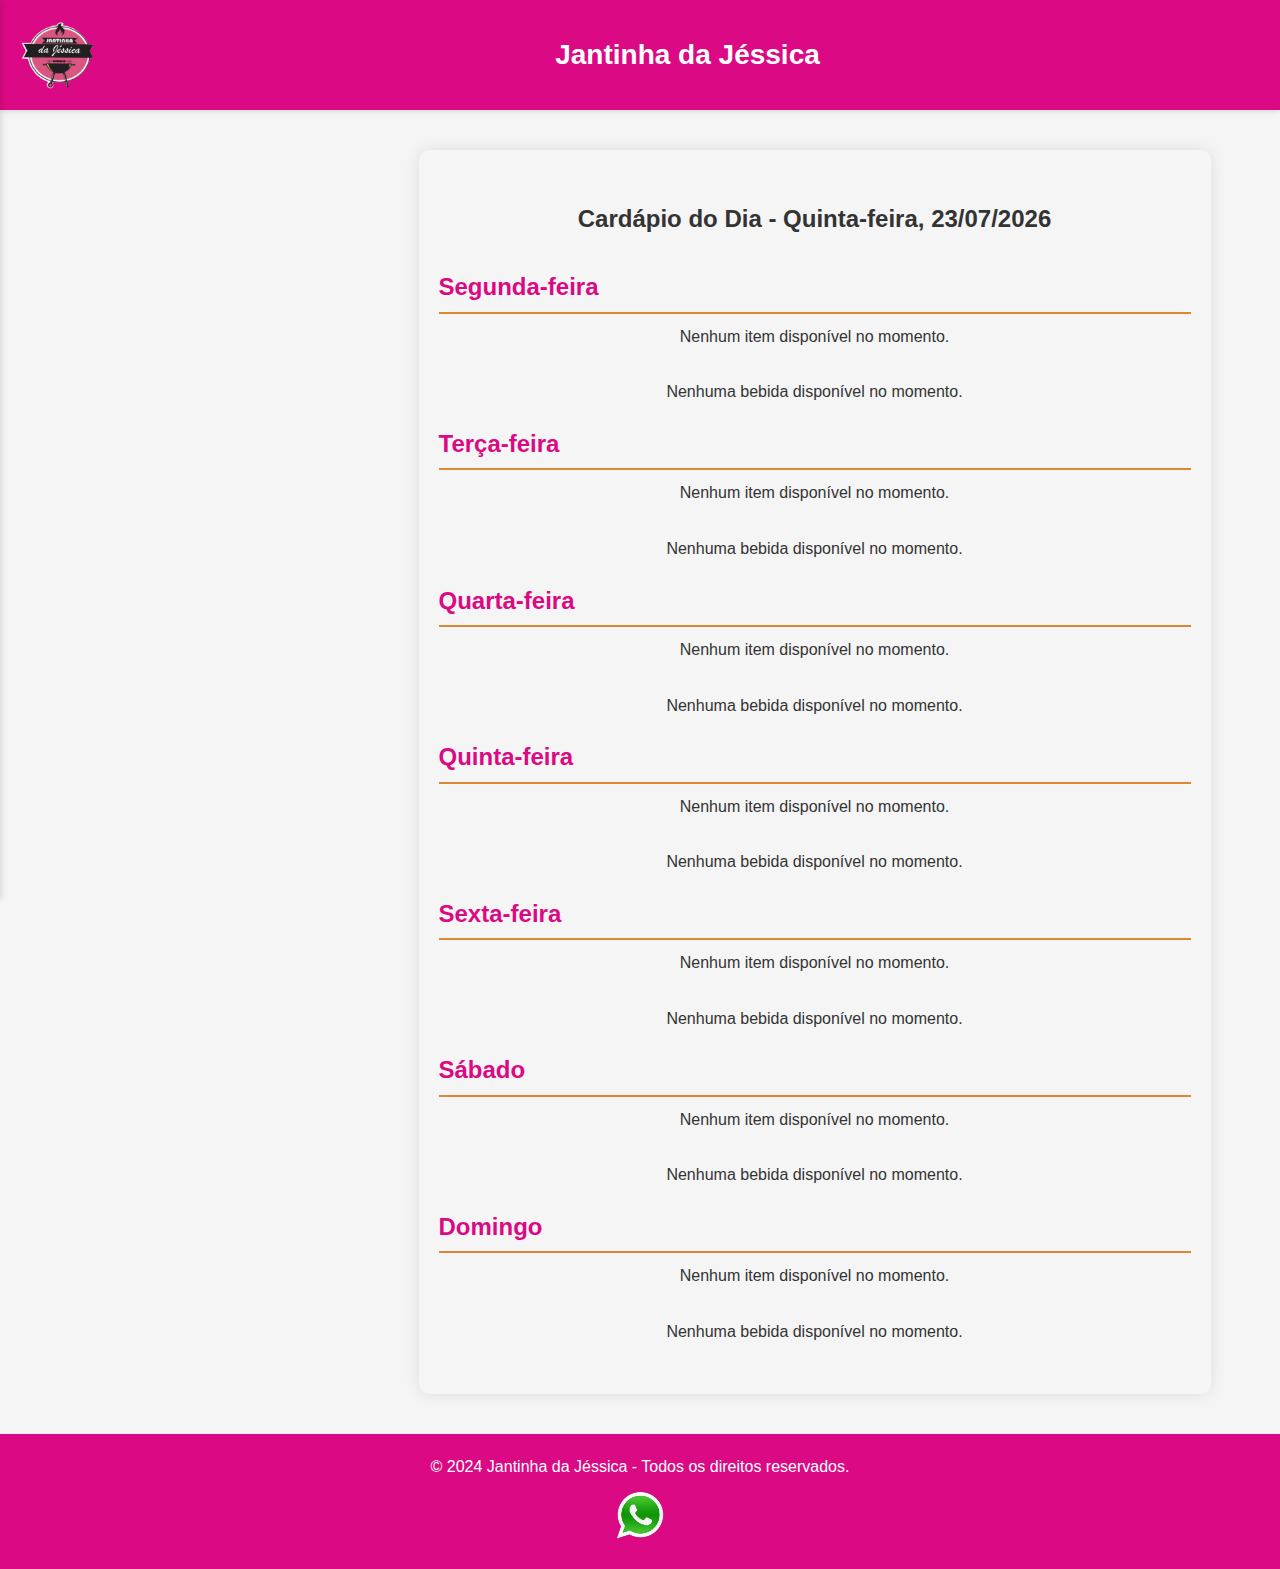
<file: index.html>
<!DOCTYPE html>
<html lang="pt-BR">
<head>
    <meta charset="UTF-8">
    <meta name="viewport" content="width=device-width, initial-scale=1.0">
    <link rel="stylesheet" href="cardapio.css">
    <title>Jantinha da Jéssica</title>
</head>
<body>
    <header>
        <div class="logo">
            <img src="jantinha.png" alt="Logo Jantinha da Jéssica" class="menu-icon" id="toggleSidebar">
        </div>
        <h1 class="titulo">Jantinha da Jéssica</h1>
    </header>

    <!-- Barra Lateral -->
    <nav id="sidebar" class="sidebar">
        <button id="closeSidebar" class="fechar-barra">✖ Sair</button>
        <ul>
            <li><a href="senha.html">adm</a></li>
            <!-- Outros links podem ser adicionados aqui -->
        </ul>
    </nav>

    <!-- Conteúdo Principal -->
    <div id="main-content" class="main-content">
        <section id="menu">
            <h2>Cardápio do Dia - <span id="data-atual"></span></h2>

            <!-- Estrutura para dias da semana -->
            <div class="dia">
                <h3>Segunda-feira</h3>
                <div class="menu-items" id="comidas-segunda"></div>
                <div class="bebidas-items" id="bebidas-segunda"></div>
            </div>
            <div class="dia">
                <h3>Terça-feira</h3>
                <div class="menu-items" id="comidas-terca"></div>
                <div class="bebidas-items" id="bebidas-terca"></div>
            </div>
            <div class="dia">
                <h3>Quarta-feira</h3>
                <div class="menu-items" id="comidas-quarta"></div>
                <div class="bebidas-items" id="bebidas-quarta"></div>
            </div>
            <div class="dia">
                <h3>Quinta-feira</h3>
                <div class="menu-items" id="comidas-quinta"></div>
                <div class="bebidas-items" id="bebidas-quinta"></div>
            </div>
            <div class="dia">
                <h3>Sexta-feira</h3>
                <div class="menu-items" id="comidas-sexta"></div>
                <div class="bebidas-items" id="bebidas-sexta"></div>
            </div>
            <div class="dia">
                <h3>Sábado</h3>
                <div class="menu-items" id="comidas-sabado"></div>
                <div class="bebidas-items" id="bebidas-sabado"></div>
            </div>
            <div class="dia">
                <h3>Domingo</h3>
                <div class="menu-items" id="comidas-domingo"></div>
                <div class="bebidas-items" id="bebidas-domingo"></div>
            </div>
        </section>
    </div>

    <footer id="contato" class="footer">
        <p>&copy; 2024 Jantinha da Jéssica - Todos os direitos reservados.</p>
        <a href="https://wa.me/5563992968988" target="_blank">
            <img src="whatsapp.png" alt="WhatsApp" class="whatsapp-icon">
        </a>
    </footer>

    <!-- Script para redirecionar ao clicar em "Finalizar Pedido" -->
    <script src="cardapio.js"></script>
    <script>
        // Adiciona o dia da semana e a data atual
        const diasDaSemana = ["Domingo", "Segunda-feira", "Terça-feira", "Quarta-feira", "Quinta-feira", "Sexta-feira", "Sábado"];
        const dataAtual = new Date();
        const diaDaSemana = diasDaSemana[dataAtual.getDay()];
        const dataFormatada = `${diaDaSemana}, ${dataAtual.toLocaleDateString('pt-BR')}`;
        document.getElementById('data-atual').textContent = dataFormatada;
    </script>
</body>
</html>
</file>
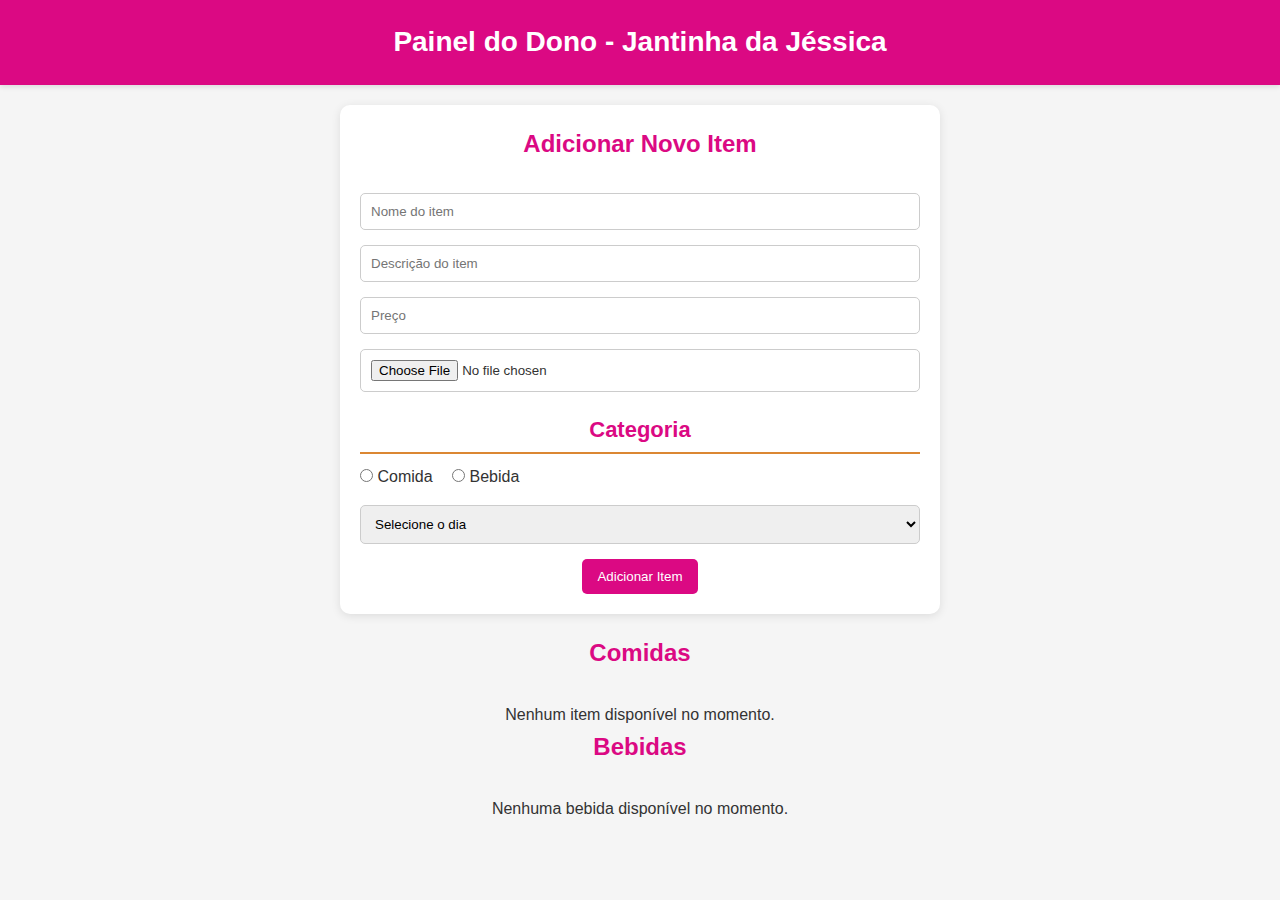
<file: dono.html>
<!DOCTYPE html>
<html lang="pt-BR">
<head>
    <meta charset="UTF-8">
    <meta name="viewport" content="width=device-width, initial-scale=1.0">
    <link rel="stylesheet" href="dono.css">
    <title>Painel do Dono</title>
</head>
<body>
    <header>
        <h1>Painel do Dono - Jantinha da Jéssica</h1>
    </header>

    <!-- Formulário para adicionar novos itens -->
    <div class="form-container">
        <h2>Adicionar Novo Item</h2>
        <form id="adicionar-item-form">
            <div class="input-group">
                <input type="text" id="nome" placeholder="Nome do item" required>
            </div>
            <div class="input-group">
                <input type="text" id="descricao" placeholder="Descrição do item" required>
            </div>
            <div class="input-group">
                <input type="number" id="preco" placeholder="Preço" required>
            </div>
            <div class="input-group">
                <input type="file" id="imagem" accept="image/*" required>
            </div>

            <div class="categoria-container">
                <h3>Categoria</h3>
                <label>
                    <input type="radio" name="categoria" value="comida" required> Comida
                </label>
                <label>
                    <input type="radio" name="categoria" value="bebida" required> Bebida
                </label>
            </div>

            <div class="input-group">
                <select id="dia" required>
                    <option value="">Selecione o dia</option>
                    <option value="segunda-feira">Segunda-feira</option>
                    <option value="terça-feira">Terça-feira</option>
                    <option value="quarta-feira">Quarta-feira</option>
                    <option value="quinta-feira">Quinta-feira</option>
                    <option value="sexta-feira">Sexta-feira</option>
                    <option value="sábado">Sábado</option>
                    <option value="domingo">Domingo</option>
                </select>
            </div>

            <button type="submit" id="adicionar-item">Adicionar Item</button>
        </form>
    </div>

    <!-- Seções para exibir comidas e bebidas -->
    <div class="items-container">
        <h2>Comidas</h2>
        <div id="comidas-items" class="items-list"></div>

        <h2>Bebidas</h2>
        <div id="bebidas-items" class="items-list"></div>
    </div>

    <script src="dono.js"></script>
</body>
</html>
</file>
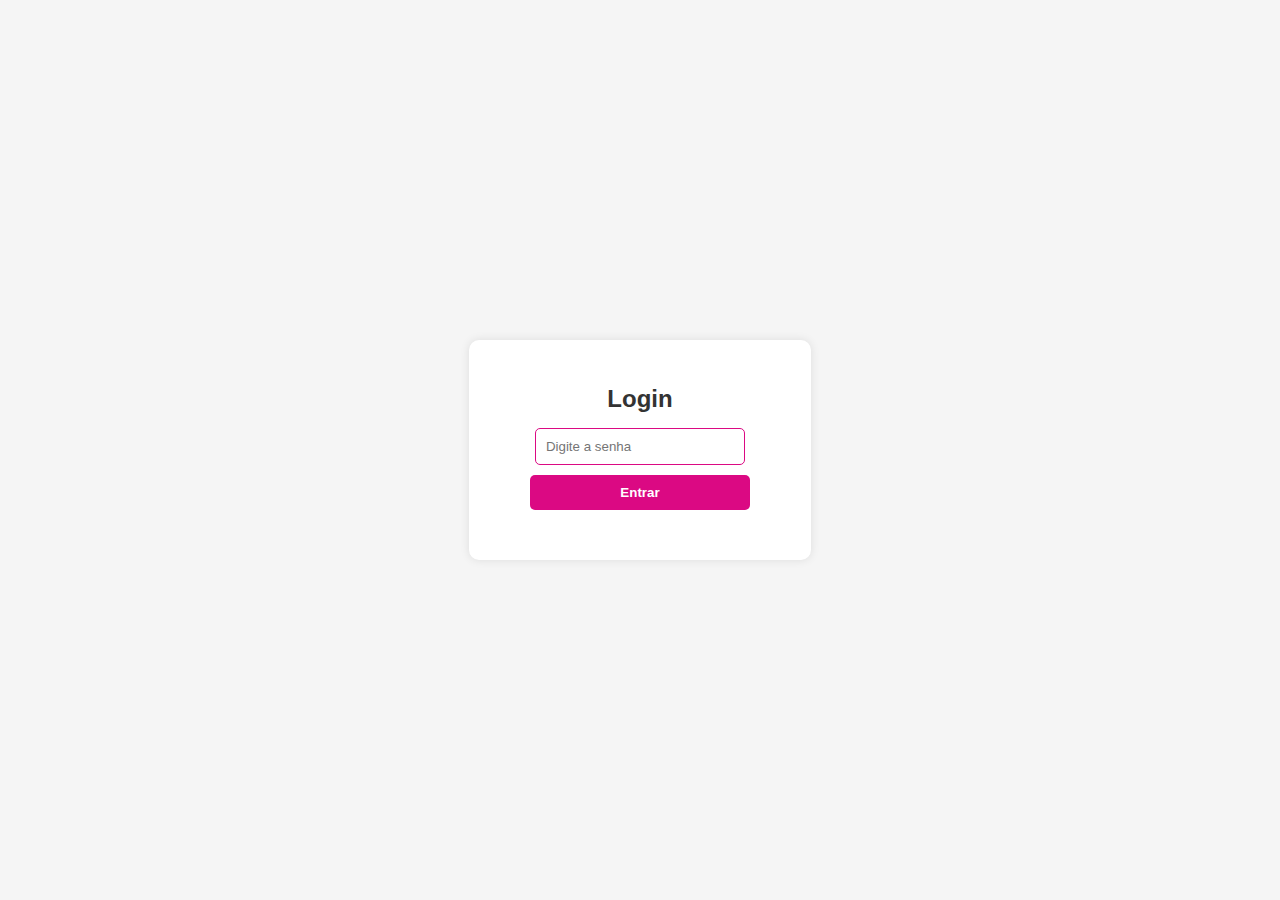
<file: senha.html>
<!DOCTYPE html>
<html lang="pt-BR">

<head>
  <meta charset="UTF-8">
  <meta name="viewport" content="width=device-width, initial-scale=1.0">
  <link rel="stylesheet" href="senha.css">
  <title>Login</title>
</head>



<div class="login-container">
  <h2>Login</h2>
  <input type="password" id="password" placeholder="Digite a senha" required>
  <button onclick="login()">Entrar</button>
  <p id="error-message"></p>
</div>
<script src="senha.js"></script>
</body>

</html>
</file>
<file: cardapio.css>
/* Estilos gerais */
* {
    margin: 0;
    padding: 0;
    box-sizing: border-box;
}

body {
    font-family: 'Arial', sans-serif;
    background-color: #f5f5f5; /* Cor do fundo da página */
    color: #333;
    line-height: 1.6;
}

/* Cabeçalho */
header {
    background-color: #db0983; /* Rosa da logo */
    color: #ffffff; /* Texto branco */
    padding: 20px;
    display: flex; /* Define um contêiner flexível */
    align-items: center; /* Alinha verticalmente os itens */
    justify-content: space-between; /* Cria espaço entre as partes */
    box-shadow: 0 2px 5px rgba(0, 0, 0, 0.1); /* Sombra abaixo do cabeçalho */
}

header .logo {
    display: flex;
    align-items: center;
}

header .menu-icon {
    width: 80px; /* Tamanho da logo */
    height: auto; /* Mantém a proporção da imagem */
    cursor: pointer; /* Indica que é clicável */
    margin-right: 15px; /* Espaçamento entre a imagem e o título */
}

header h1 {
    flex-grow: 1; /* Faz o título ocupar todo o espaço disponível */
    text-align: center; /* Centraliza o texto */
    margin: 0; /* Remove margens padrão do h1 */
    font-size: 28px; /* Tamanho do título */
    font-weight: bold; /* Negrito para o título */
}

/* Menu de navegação */
header nav ul {
    list-style: none;
    padding: 0;
}

header nav ul li {
    display: inline;
    margin: 0 15px;
}

header nav ul li a {
    color: #ffffff; /* Link em branco */
    text-decoration: none;
    font-weight: bold;
    transition: color 0.3s; /* Efeito de transição suave */
}

header nav ul li a:hover {
    color: #ffd600; /* Cor do link ao passar o mouse */
}

/* Barra lateral fixa */
.sidebar {
    position: fixed;
    top: 0;
    left: -250px; /* Inicialmente oculta */
    height: 100vh;
    width: 250px;
    background-color: #f0f0f0;
    padding: 20px;
    box-shadow: 2px 0 5px rgba(0, 0, 0, 0.1);
    transition: left 0.3s; /* Animação ao abrir */
    z-index: 1000; /* Fica acima do conteúdo */
}

.sidebar.active {
    left: 0; /* Exibe a barra lateral */
}

.sidebar ul {
    list-style: none;
    padding: 0;
}

.sidebar li {
    margin: 20px 0;
}

.sidebar a {
    text-decoration: none;
    color: #333;
    font-weight: bold;
    display: block;
    padding: 10px;
    background-color: #db0983; /* Cor de fundo do link */
    color: #ffffff; /* Cor do texto */
    border-radius: 5px;
    transition: background-color 0.3s; /* Efeito de transição suave */
}

.sidebar a:hover {
    background-color: #b61d1d; /* Cor ao passar o mouse */
}

/* Conteúdo Principal */
.main-content {
    margin-left: 250px; /* Ajusta ao lado da barra lateral */
    padding: 20px;
}

/* Seção principal */
#menu {
    padding: 50px 20px;
    text-align: center; /* Centraliza o texto na seção */
    background-color: #f5f5f5; /* Cinza-claro para o fundo */
    margin: 20px auto; /* Centraliza verticalmente e horizontalmente */
    border-radius: 10px; /* Borda arredondada na seção do menu */
    box-shadow: 0 0 15px rgba(0, 0, 0, 0.1); /* Sombra na seção */
    width: 80%; /* Ajusta a largura da seção do menu */
    max-width: 900px; /* Limita a largura máxima */
    margin-left: 15%; /* Adiciona uma margem igual nas laterais */
    margin-right: 20%; /* Adiciona uma margem igual nas laterais */
}

/* Conteúdo dos itens do menu */
.menu-items {
    display: flex;
    justify-content: center; /* Centraliza os itens do menu */
    flex-wrap: wrap; /* Permite que os itens se movam para a linha seguinte, se necessário */
    margin-bottom: 30px; /* Espaço abaixo de cada categoria */
}

.menu-item {
    background-color: #ffffff; /* Fundo branco para itens do cardápio */
    padding: 20px;
    margin: 10px; /* Adiciona margem ao redor de cada item */
    border-radius: 10px;
    width: 220px; /* Ajusta a largura dos itens */
    box-shadow: 0 2px 10px rgba(0, 0, 0, 0.1);
    transition: transform 0.3s; /* Animação ao passar o mouse */
    text-align: center; /* Centraliza o texto dentro de cada item do cardápio */
}

/* Carrinho de Compras */
#carrinho {
    padding: 20px;
    background-color: #FFF0F5; /* Fundo branco no carrinho */
    margin: 20px auto;
    width: 50%;
    border-radius: 5px;
    display: flex;
    flex-direction: column;
    align-items: center;
    box-shadow: 0 2px 10px rgba(0, 0, 0, 0.1); /* Sombra no carrinho */
}

#carrinho ul {
    list-style: none;
    padding: 0;
    width: 100%;
}

#carrinho li {
    background-color: #E0FFFF; /* Fundo laranja para itens do carrinho */
    padding: 10px;
    margin: 5px 0;
    border-radius: 5px;
    box-shadow: 0 0 5px rgba(0, 0, 0, 0.1);
    width: 100%;
    text-align: center;
}

.remover-item {
    background-color: #000000; /* Botão de remover em preto */
    color: #ffffff; /* Texto branco */
    border: none;
    padding: auto;
}

/* Títulos */
h2 {
    text-align: center;
    margin-bottom: 30px; /* Espaço abaixo do título */
}

h3 {
    margin: 20px 0 10px; /* Margens para o título das categorias */
    font-size: 24px; /* Tamanho do título */
    color: #db0983; /* Cor específica para os títulos */
    text-align: left; /* Alinhamento à esquerda */
    border-bottom: 2px solid #db8733; /* Linha abaixo do título */
    padding-bottom: 5px; /* Espaço entre o título e a linha */
}

/* Rodapé */
.footer {
    display: flex;
    flex-direction: column; /* Para alinhar os itens verticalmente */
    align-items: center; /* Centraliza os itens horizontalmente */
    justify-content: center; /* Centraliza os itens verticalmente */
    text-align: center; /* Alinha o texto ao centro */
    padding: 20px 0; /* Adiciona espaçamento superior e inferior */
    background-color: #db0983; /* Cor de fundo do rodapé */
    color: #ffffff; /* Texto branco no rodapé */
}

.whatsapp-icon {
    width: 50px; /* Aumenta a largura do ícone para 50px */
    height: auto; /* Mantém a proporção da imagem */
    margin-top: 10px; /* Espaçamento acima do ícone */
}
</file>
<file: dono.css>
/* Estilos gerais */
* {
    margin: 0;
    padding: 0;
    box-sizing: border-box;
}

body {
    font-family: 'Arial', sans-serif;
    background-color: #f5f5f5; /* Cor do fundo da página */
    color: #333;
    line-height: 1.6;
    text-align: center; /* Centraliza o texto no corpo */
}

/* Cabeçalho */
header {
    background-color: #db0983; /* Rosa da logo */
    color: #ffffff; /* Texto branco */
    padding: 20px;
    display: flex;
    align-items: center;
    justify-content: center;
    flex-direction: column;
    box-shadow: 0 2px 5px rgba(0, 0, 0, 0.1);
}

header .logo {
    display: flex;
    align-items: center;
}

header .menu-icon {
    width: 80px; /* Tamanho da logo */
    height: auto;
    cursor: pointer;
    margin-bottom: 15px; /* Espaçamento entre a imagem e o título */
}

header h1 {
    margin: 0;
    font-size: 28px;
    font-weight: bold;
}

/* Menu de navegação */
header nav ul {
    list-style: none;
    padding: 0;
    display: flex;
    justify-content: center;
}

header nav ul li {
    margin: 0 15px;
}

header nav ul li a {
    color: #ffffff;
    text-decoration: none;
    font-weight: bold;
    transition: color 0.3s;
}

header nav ul li a:hover {
    color: #ffd600;
}

/* Barra lateral fixa */
.sidebar {
    position: fixed;
    top: 0;
    left: -250px;
    height: 100vh;
    width: 250px;
    background-color: #f0f0f0;
    padding: 20px;
    box-shadow: 2px 0 5px rgba(0, 0, 0, 0.1);
    transition: left 0.3s;
    z-index: 1000;
}

.sidebar.active {
    left: 0;
}

.sidebar ul {
    list-style: none;
    padding: 0;
}

.sidebar li {
    margin: 20px 0;
}

.sidebar a {
    text-decoration: none;
    color: #ffffff;
    display: block;
    padding: 10px;
    background-color: #db0983;
    border-radius: 5px;
    transition: background-color 0.3s;
}

.sidebar a:hover {
    background-color: #b61d1d;
}

/* Conteúdo Principal */
.main-content {
    margin-left: 250px; /* Ajusta ao lado da barra lateral */
    padding: 20px;
}

/* Seção principal */
#menu {
    padding: 30px 20px;
    text-align: center;
    background-color: #ffffff;
    margin: 20px auto;
    border-radius: 10px;
    box-shadow: 0 0 15px rgba(0, 0, 0, 0.1);
}

/* Estilo dos títulos */
h2 {
    margin-bottom: 30px;
    font-size: 24px;
    color: #db0983;
}

h3 {
    margin: 20px 0 10px;
    font-size: 22px;
    color: #db0983;
    text-align: center;
    border-bottom: 2px solid #db8733;
    padding-bottom: 5px;
}

/* Estilo dos itens do menu */
.menu-items {
    display: flex;
    justify-content: center;
    flex-wrap: wrap;
    margin-bottom: 30px;
}

.menu-item {
    background-color: #ffffff;
    padding: 20px;
    margin: 10px;
    border-radius: 10px;
    width: 250px;
    box-shadow: 0 2px 10px rgba(0, 0, 0, 0.1);
    transition: transform 0.3s;
    text-align: center; /* Centraliza o texto no item */
    display: flex; /* Flexbox para alinhamento interno */
    flex-direction: column; /* Exibe os itens em coluna */
    align-items: center; /* Centraliza os itens */
}

/* Ajustes para as imagens dos itens do menu */
.menu-item img {
    width: 100%;
    max-width: 250px; /* Limita o tamanho máximo da imagem */
    height: auto;
    border-radius: 5px;
}

/* Estilo para o nome, descrição e preço */
.menu-item h4 {
    font-size: 18px; /* Tamanho do nome do item */
    margin: 10px 0; /* Margem acima e abaixo do nome */
    color: #db0983; /* Cor do nome do item */
    text-align: center; /* Centraliza o nome */
}

.menu-item p {
    font-size: 14px; /* Tamanho da descrição */
    color: #666; /* Cor da descrição */
    margin: 5px 0; /* Margem para a descrição */
    text-align: center; /* Centraliza a descrição */
}

.menu-item .preco {
    font-size: 16px; /* Tamanho do preço */
    color: #db8733; /* Cor do preço */
    font-weight: bold; /* Negrito para o preço */
    text-align: center; /* Centraliza o preço */
}

/* Carrinho de Compras */
#carrinho {
    padding: 20px;
    background-color: #FFF0F5;
    margin: 20px auto;
    width: 50%;
    border-radius: 5px;
    display: flex;
    flex-direction: column;
    align-items: center;
    box-shadow: 0 2px 10px rgba(0, 0, 0, 0.1);
}

#carrinho ul {
    list-style: none;
    padding: 0;
    width: 100%;
}

#carrinho li {
    background-color: #E0FFFF;
    padding: 10px;
    margin: 5px 0;
    border-radius: 5px;
    box-shadow: 0 0 5px rgba(0, 0, 0, 0.1);
    width: 100%;
    text-align: center;
}

/* Botão de remover item */
.remover-item {
    background-color: #000000;
    color: #ffffff;
    border: none;
    padding: 10px 15px;
    border-radius: 5px;
    cursor: pointer;
    transition: background-color 0.3s;
}

.remover-item:hover {
    background-color: #b61d1d;
}
.form-container {
    background-color: #ffffff; /* Cor de fundo do formulário */
    padding: 20px;
    margin: 20px auto; /* Centraliza o formulário */
    border-radius: 10px; /* Cantos arredondados */
    box-shadow: 0 2px 10px rgba(0, 0, 0, 0.1); /* Sombra para profundidade */
    width: 90%; /* Largura do formulário */
    max-width: 600px; /* Largura máxima */
}

.input-group {
    margin-bottom: 15px; /* Espaçamento entre os campos */
}

.input-group input, 
.input-group select {
    width: 100%; /* Largura total do campo */
    padding: 10px; /* Preenchimento interno */
    border: 1px solid #ccc; /* Borda do campo */
    border-radius: 5px; /* Cantos arredondados */
}

.categoria-container {
    margin: 15px 0; /* Margem para a seção de categoria */
    text-align: left; /* Alinha o texto à esquerda */
}

.categoria-container h3 {
    margin-bottom: 10px; /* Espaço abaixo do título da categoria */
}

.categoria-container label {
    margin-right: 15px; /* Espaçamento entre os rótulos */
}

button#adicionar-item {
    background-color: #db0983; /* Cor do botão */
    color: white; /* Texto branco */
    border: none; /* Remove a borda padrão */
    padding: 10px 15px; /* Preenchimento interno do botão */
    border-radius: 5px; /* Cantos arredondados */
    cursor: pointer; /* Cursor pointer para indicar clicável */
    transition: background-color 0.3s; /* Transição suave para a cor de fundo */
}

button#adicionar-item:hover {
    background-color: #b61d1d; /* Cor do botão ao passar o mouse */
}
</file>
<file: senha.css>
/* Estilos gerais */
* {
  margin: 0;
  padding: 0;
  box-sizing: border-box;
}

body {
  font-family: 'Arial', sans-serif;
  background-color: #f5f5f5; /* Cinza-claro para o fundo */
  color: #333;
  line-height: 1.6;
  display: flex;
  justify-content: center;
  align-items: center;
  height: 100vh;
}

/* Cabeçalho */
header {
  background-color: #db0983; /* Fundo rosa da logo */
  color: #ffffff; /* Texto em branco */
  padding: 20px;
  text-align: center;
}

header .logo h1 {
  font-size: 28px;
  color: #ffffff; /* Texto em branco */
}

/* Container de Login */
.login-container {
  background: white;
  padding: 40px;
  border-radius: 10px;
  box-shadow: 0 0 10px rgba(0, 0, 0, 0.1);
  text-align: center;
}

/* Estilos para o input e button */
input {
  padding: 10px;
  width: 80%;
  margin: 10px 0;
  border-radius: 5px;
  border: 1px solid #db0983; /* Bordas em rosa */
}

button {
  padding: 10px;
  width: 84%;
  background-color: #db0983; /* Fundo rosa */
  color: white;
  border: none;
  border-radius: 5px;
  cursor: pointer;
  font-weight: bold;
}

button:hover {
  background-color: #c00073; /* Rosa mais escuro ao passar o mouse */
}

#error-message {
  color: red;
  margin-top: 10px;
}
</file>
